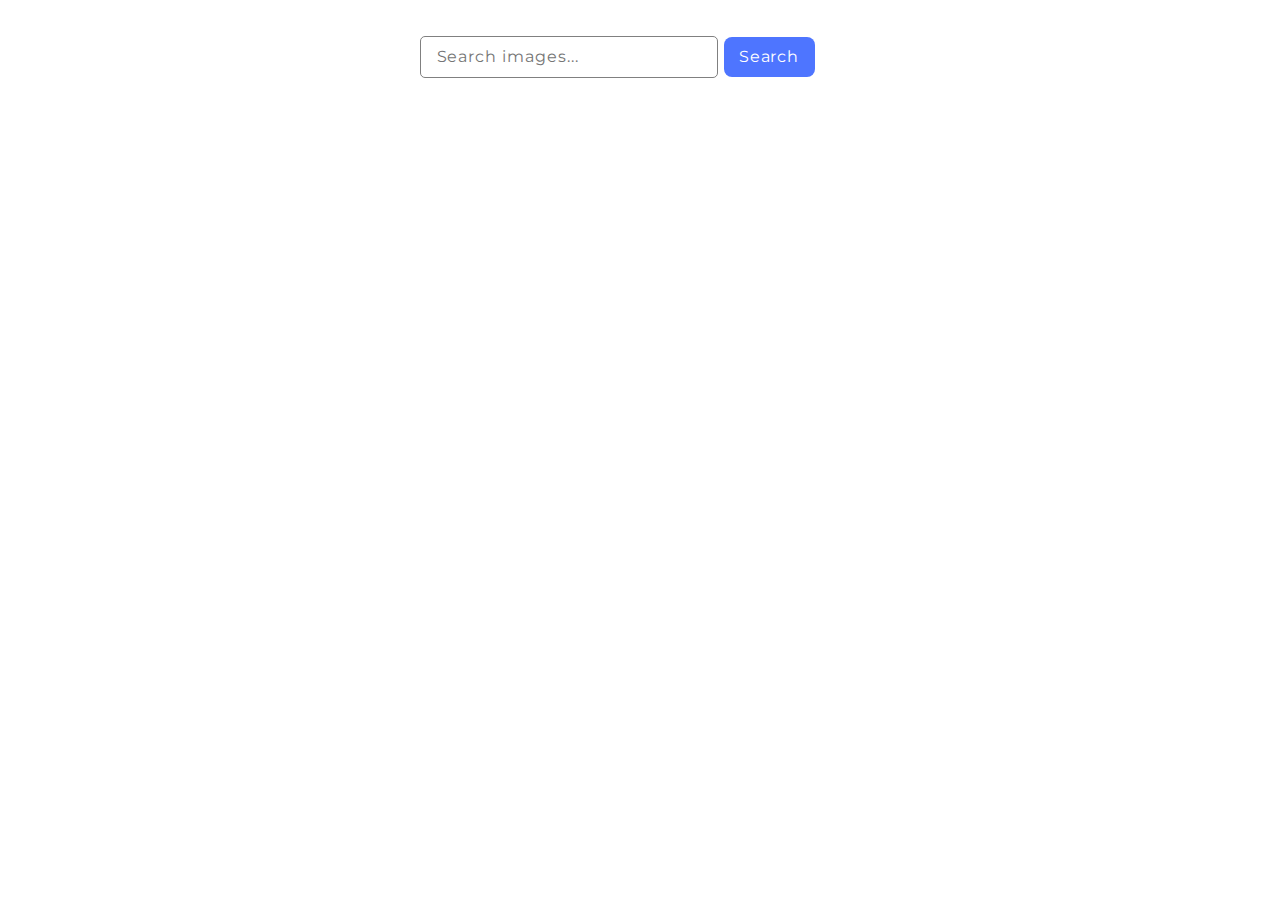
<file: src/index.html>
<!DOCTYPE html>
<html lang="en">
  <head>
    <meta charset="UTF-8" />
    <link rel="icon" type="image/svg+xml" href="/favicon.svg" />
    <meta name="viewport" content="width=device-width, initial-scale=1.0" />
    <title>Vanilla App Template</title>
    <link rel="stylesheet" href="./css/styles.css" />
    <link
      href="https://fonts.googleapis.com/css?family=Montserrat"
      rel="stylesheet"
    />
  </head>
  <body>
    <form class="form" id="form">
      <input
        type="text"
        id="input"
        class="input"
        autocomplete="off"
        placeholder="Search images..."
      />

      <button type="submit" class="searchbutton" id="searchbutton">
        Search
      </button>
      <span class="loader" style="visibility: hidden"></span>
    </form>

    <div class="gallery" id="gallery"></div>
    <script type="module" src="./main.js"></script>
    <button type="button" class="pagebutton" id="page-button">Load more</button>
  </body>
</html>
</file>
<file: src/css/styles.css>
* {
  font-family: 'montserrat', sans-serif;
}

body {
  margin: 0;
  padding: 0;
}
.form {
  margin-top: 36px;
  display: flex;
  justify-content: center;
  align-items: center;
}
.input {
  border: 1px solid #808080;
  border-radius: 5px;
  resize: none;
  display: flex;
  font-size: 16px;
  font-weight: 400;
  line-height: 24px;
  letter-spacing: 0.06em;
  padding: 8px 60px 8px 16px;
  max-width: 272px;
}
.searchbutton {
  background-color: #4e75ff;
  width: 91px;
  height: 40px;
  border-radius: 8px;
  outline: transparent;
  border: 0px;
  margin-left: 6px;
  font-size: 16px;
  font-weight: 400;
  line-height: 24px;
  letter-spacing: 0.06em;
  color: #ffffff;
}
.input:hover {
  border-color: #000000;
}
input:focus {
  outline: none;
  border-color: #4e75ff;
}
.searchbutton:hover {
  background-color: #6c8cff;
}
.gallery {
  margin: 32px 156px;
  display: flex;
  flex-wrap: wrap;
  gap: 24px;
}
.image-card {
  width: 360px;
  overflow: hidden;
  position: relative;
  border: 2px solid #808080;
  max-height: 240px;
}
.image {
  width: 360px;
}
.image-info {
  width: 100%;
  height: 48px;
  background-color: #ffffff;
  position: absolute;
  display: grid;
  text-align: center;
  grid-template-columns: repeat(4, 4fr);

  bottom: 0px;
}

.text {
  margin-top: 4px;
  margin-bottom: 0px;
  font-weight: 600;
  font-size: 12px;
  line-height: 1.33;
  letter-spacing: 0.04em;
  color: #2e2f42;
}
.number {
  margin: 0px;
  font-weight: 400;
  font-size: 12px;
  line-height: 2;
  letter-spacing: 0.04em;
}
.loader {
  width: 36px;
  height: 36px;
  border-radius: 50%;
  margin-left: 10px;
  animation: rotate 1s linear infinite;
  visibility: hidden;
}
.loader::before {
  content: '';
  box-sizing: border-box;
  position: absolute;
  inset: 0px;
  border-radius: 50%;
  border: 5px solid #2e2f42;
  animation: prixClipFix 2s linear infinite;
}

@keyframes rotate {
  100% {
    transform: rotate(360deg);
  }
}

@keyframes prixClipFix {
  0% {
    clip-path: polygon(50% 50%, 0 0, 0 0, 0 0, 0 0, 0 0);
  }
  25% {
    clip-path: polygon(50% 50%, 0 0, 100% 0, 100% 0, 100% 0, 100% 0);
  }
  50% {
    clip-path: polygon(50% 50%, 0 0, 100% 0, 100% 100%, 100% 100%, 100% 100%);
  }
  75% {
    clip-path: polygon(50% 50%, 0 0, 100% 0, 100% 100%, 0 100%, 0 100%);
  }
  100% {
    clip-path: polygon(50% 50%, 0 0, 100% 0, 100% 100%, 0 100%, 0 0);
  }
}

.pagebutton {
  width: 125px;
  height: 40px;
  background-color: #4e75ff;
  color: #ffffff;
  font-size: 16px;
  font-weight: 500;
  line-height: 24px;
  letter-spacing: 0.04em;
  border-radius: 8px;
  outline: transparent;
  border: 0px;
  margin: auto;
  margin-bottom: 44px;
  display: flex;
  justify-content: center;
  align-items: center;
  visibility: hidden;
}
.pagebutton:hover {
  background-color: #6c8cff;
}
</file>
